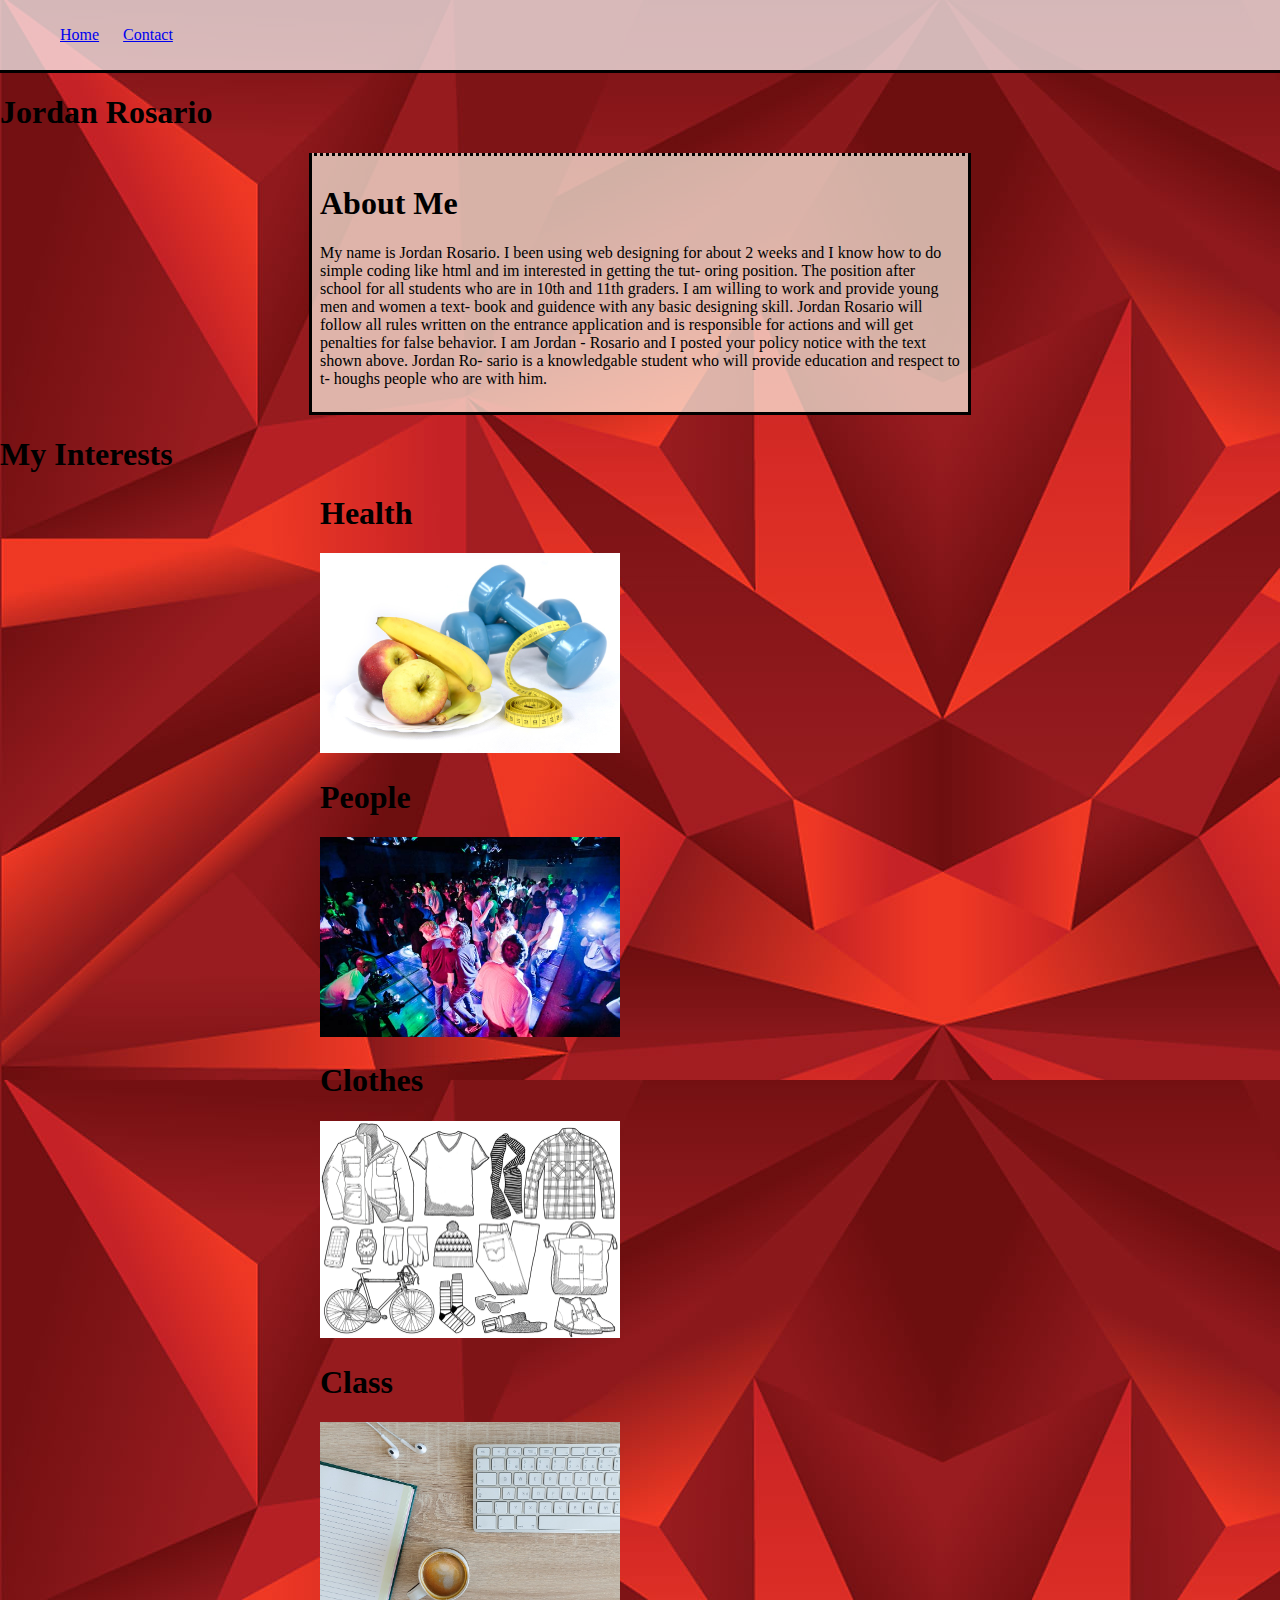
<file: index.html>
<!doctype html>
<html>
<head>
	<title>Jordan Rosario</title>
	<link rel="stylesheet" href="assets/css/style.css">
</head>

<body>
	<header>

		<nav class="nav">
			<ul class="nav_list ">
				<li><a href="index.html">Home</a></li>
				<li><a href="contact.html">Contact</a></li>
			</ul>
		</nav>

		<div class="header_img">

			<h1>Jordan Rosario</h1>
		</div>
	</header>

	<div class="about-me">
		<h1>About Me</h1>
		<p>My name is Jordan Rosario. I been using web designing for about 2 weeks and I know how to do simple coding like html and im interested in getting the tut- oring position. The position after school for all students who are in 10th and 11th graders. I am willing to work and provide young men and women a text- book and guidence with any basic designing skill. Jordan Rosario will follow all rules written on the entrance application and is responsible for actions and will get penalties for false behavior. I am Jordan - Rosario and I posted your policy notice with the text shown above. Jordan Ro- sario is a knowledgable student who will provide education and respect to t- houghs people who are with him. </p>
	</div>

	<div class="images">
		<h1>My Interests</h1>
		<div class="img">
			<h1>Health</h1>
			<img src="assets/img/a-change-in-lifestyle-1430599_960_720.jpg">
		</div>
		<div class="img">
			<h1>People</h1>
			<img src="assets/img/san-francisco-dance-clubs.jpg">
		</div>
		<div class="img">
			<h1>Clothes</h1>
			<img src="assets/img/Winter-Mens-Clothing-Grid-illustration-Jitesh-Patel.jpg">
		</div>
		<div class="img">
			<h1>Class</h1>
			<img src="assets/img/computer-2048166_960_720.jpg">
		</div>
	</div>
</body>

</html>
</file>
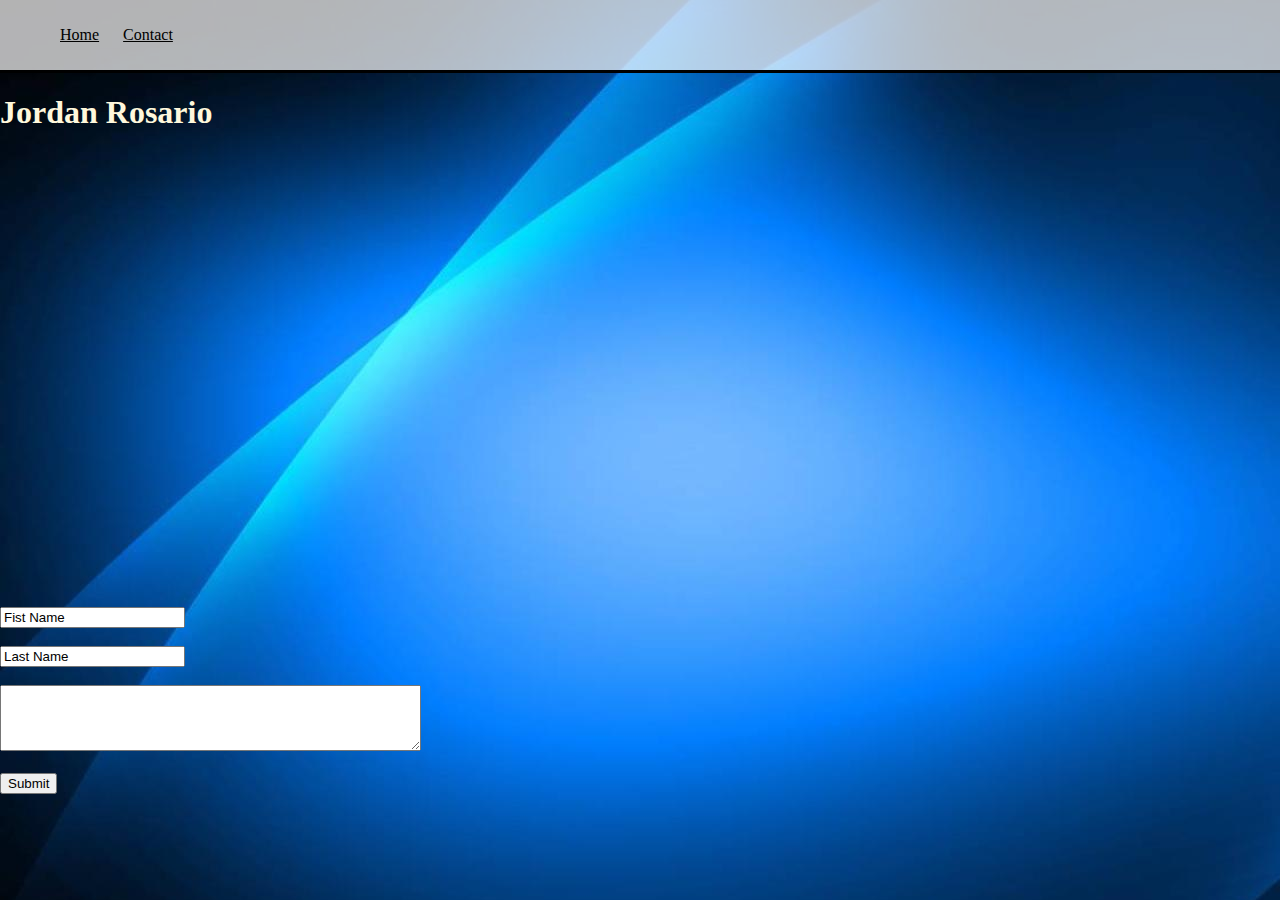
<file: contact.html>
<!doctype html>
<html>

<head>
	<title>Jordan Rosario</title>
	<link rel='stylesheet' href="assets/contact.css">
	
</head>

<body>
	<header>

		<nav class="nav">
			<ul class="nav_list ">
				<li><a href="index.html">Home</a></li>
				<li><a href="contact.html">Contact</a></li>
			</ul>
		</nav>

		<div class="header_img">

			<h1>Jordan Rosario</h1>
		</div>
	</header>
	
	<div>
		<iframe src="https://www.google.com/maps/embed?pb=!1m18!1m12!1m3!1d3026.793473718865!2d-74.008467384407!3d40.65648274894663!2m3!1f0!2f0!3f0!3m2!1i1024!2i768!4f13.1!3m3!1m2!1s0x89c25ac0833b54f9%3A0x652092cd80718e6b!2s87+35th+St%2C+Brooklyn%2C+NY+11232!5e0!3m2!1sen!2sus!4v1518187358439" width="600" height="450" frameborder="0" style="border:0" allowfullscreen></iframe>
		
	</div>
	<form action="/action_page.php">
<input type="text"
name="Jordan"
value="Fist Name"><br>
<br>
<input type="text"
name="Rosario"
value="Last Name"><br>
<br>
		<textarea rows="4" cols="50">
</textarea>
<br>
<br>
<input type="submit" value="Submit">
	</form>
<html>
<body>
</file>
<file: assets/css/style.css>
body{
	background: url("../img/red.jpg");
	margin:0;
}
.about-me{
	background: rgba(253,245,230,.7);
	width: 50%;
	margin: auto;
	padding: 8px;
	border-style: dotted solid solid;
 		
}
.nav {
    width: 100%;
    margin:  0 0;
    background: rgba(255, 255, 255, .7);
    padding: 10px;
	border-bottom: solid;
}

.nav_list {
    list-style-type: none;

}

.nav_list li {
    padding: 10px;
    display: inline;
}
.img{
	margin: auto;
	width: 50%
}

img {
	width: 300px;
}
</file>
<file: assets/contact.css>
body {
	background: url("../assets/img/blue.jpg");
	margin: 0;
}
header h1{
	color: cornsilk;
}
header ul li a{
	color: black;
}
.nav {
    width: 100%;
    margin:  0 0;
    background: rgba(255, 255, 255, .7);
    padding: 10px;
	border-bottom: solid;
}

.nav_list {
    list-style-type: none;

}

.nav_list li {
    padding: 10px;
    display: inline;
}
</file>
